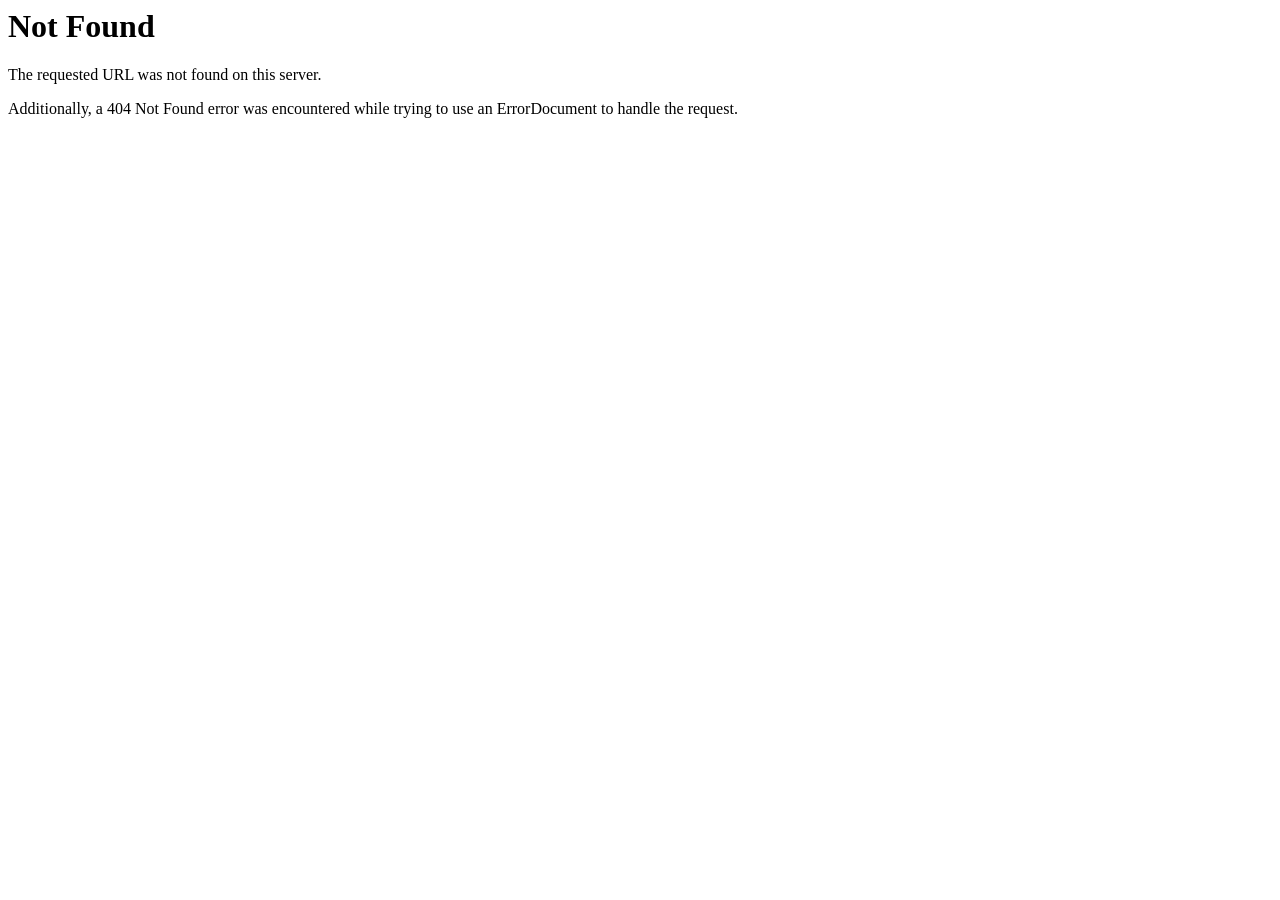
<file: cryptotradecapital.live/cryptotradecapital.live/manifest.html>
<!DOCTYPE HTML PUBLIC "-//IETF//DTD HTML 2.0//EN">
<html>

<head>
    <title>404 Not Found</title>
</head>

<body>
    <h1>Not Found</h1>
    <p>The requested URL was not found on this server.</p>
    <p>Additionally, a 404 Not Found error was encountered while trying to use an ErrorDocument to handle the request.</p>
</body>

</html>
</file>
